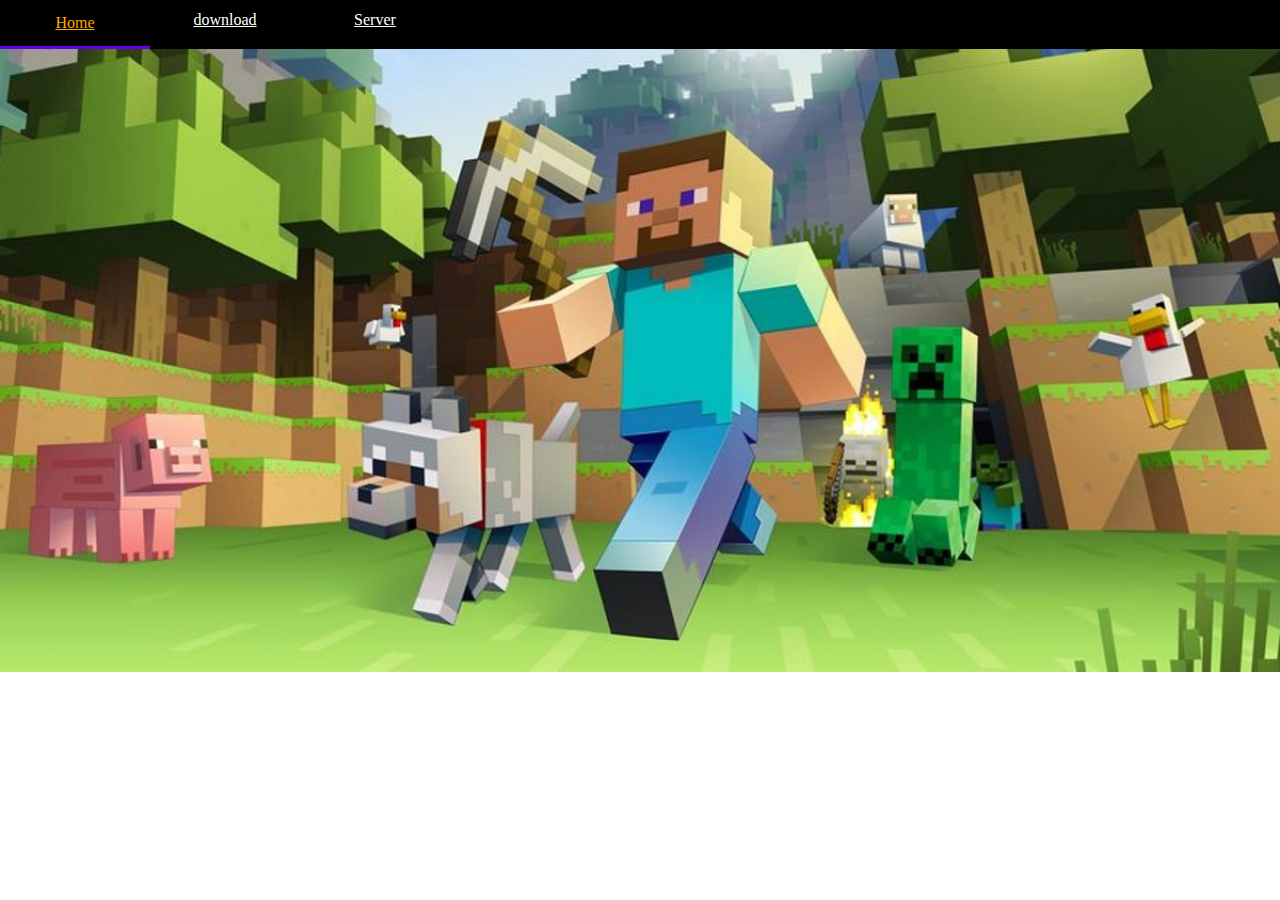
<file: Новая папка0/index.html>
<!DOCTYPE html>
<html>
<head>
	<title>Games</title>
	<link rel="stylesheet" type="text/css" href="style.css">
</head>
<body>
	<div>
  		<ul>
   			<li><a href="#">Home</a></li>
   			<li><a href="index1.html">download</a></li>
   			<li><a href="http://mcraft.online/page/gosrv/">Server</a></li>
   		</ul>
	</div>
	<iframe width="500" height="300" src="https://www.youtube.com/embed/ceamirCWl5E" frameborder="0" allow="autoplay; encrypted-media" allowfullscreen></iframe>

</body>
</html>
</file>
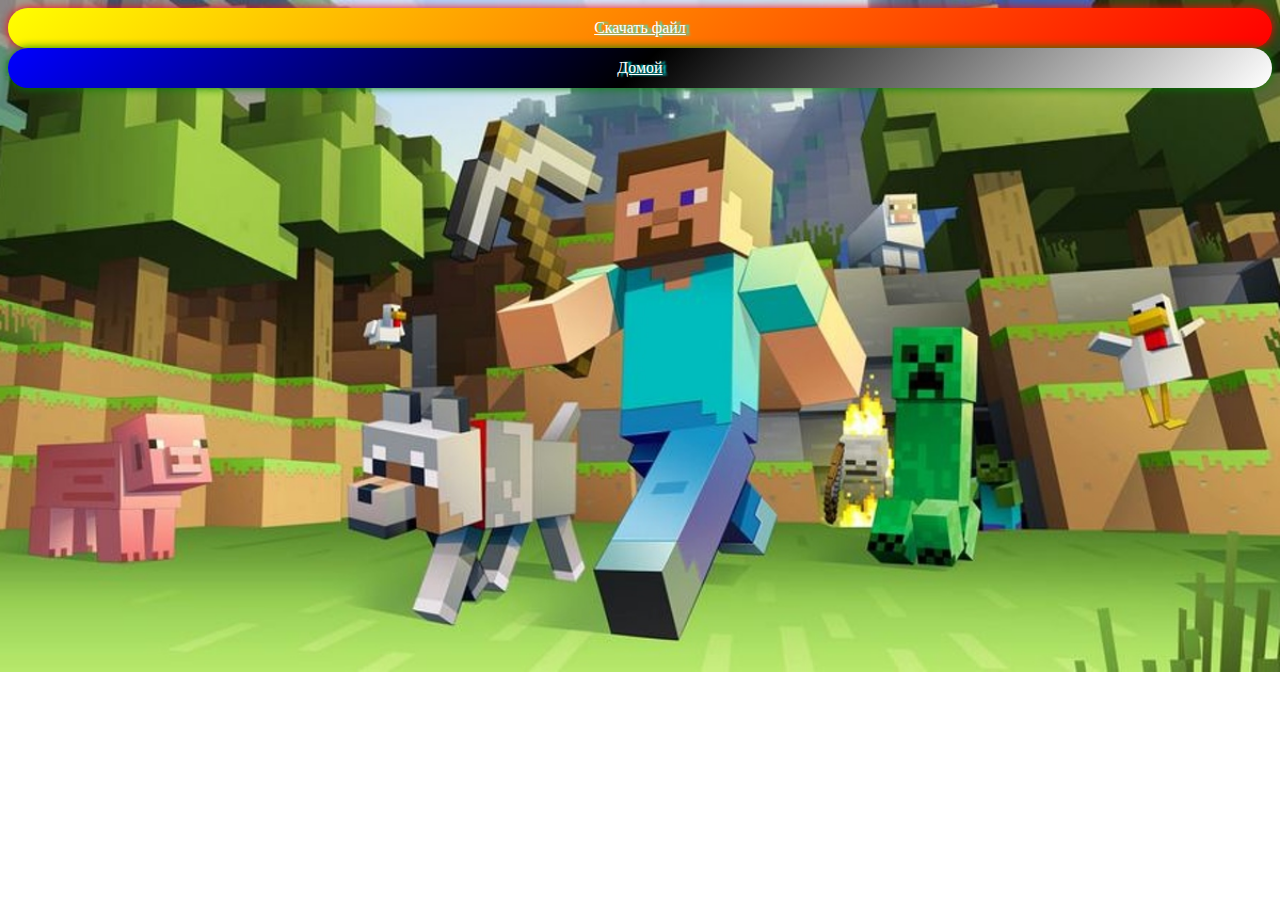
<file: Новая папка0/index1.html>
<!DOCTYPE html>
<html>
<head>
	<title>Загрузки</title>
	<link rel="stylesheet" type="text/css" href="style1.css">
</head>
<body>
	<a href="позьба хотябы открыть просто устоновщик и не устанавливать.rar" class="but">     Скачать файл</a>
	<a id="a3" href="index.html" class="but">     Домой</a>



</body>
</html>
</file>
<file: Новая папка0/style.css>
body{
	background-image: url(25202.jpg);
	padding: 0;
	margin: 0;
	background-repeat: no-repeat;
	background-size: cover;
}
div{
	background-color: black;
}
ul{
	text-align: center;
	margin: 0;
	padding: 0;
	overflow:hidden;
	list-style-type: none;
}
li{
	float: left;
	width: 150px;
}

li a{
	text-align: center;
	font-family: verdana;
	display: block;
	padding: 11px 10px;
	transition: all 0.5s linear;
	color: white;
	}

li a:hover{
	opacity: 1;
	padding: 14px 0;
	color: orange;
	border-bottom: 3px solid #6200ea; 
	}
</file>
<file: Новая папка0/style1.css>
body{
	background-image: url(25202.jpg);
	background-repeat: no-repeat;
	background-size: cover;
}
a{
	border-right: 15px;
	background-color: blue;
	text-align: center;
	font-family: verdana;
	font-style: initial;
	display: block;
	padding: 11px 10px;
	transition: all 0.7s linear;
	color: white;
	background: linear-gradient(135deg,yellow, red);
	border-radius: 20px 20px 20px 20px;
	text-shadow: 4px 0px 2px aqua;
	box-shadow: 0px 0px 10px  red;
}
#a3{
	border-right: 15px;
	background-color: blue;
	text-align: center;
	font-family: verdana;
	font-style: initial;
	display: block;
	padding: 11px 10px;
	transition: all 0.7s linear;
	color: white;
	background: linear-gradient(135deg,blue, black, white);
	border-radius: 20px 20px 20px 20px;
	text-shadow: 4px 0px 2px aqua;
	box-shadow: 0px 0px 10px  green;
}
</file>
